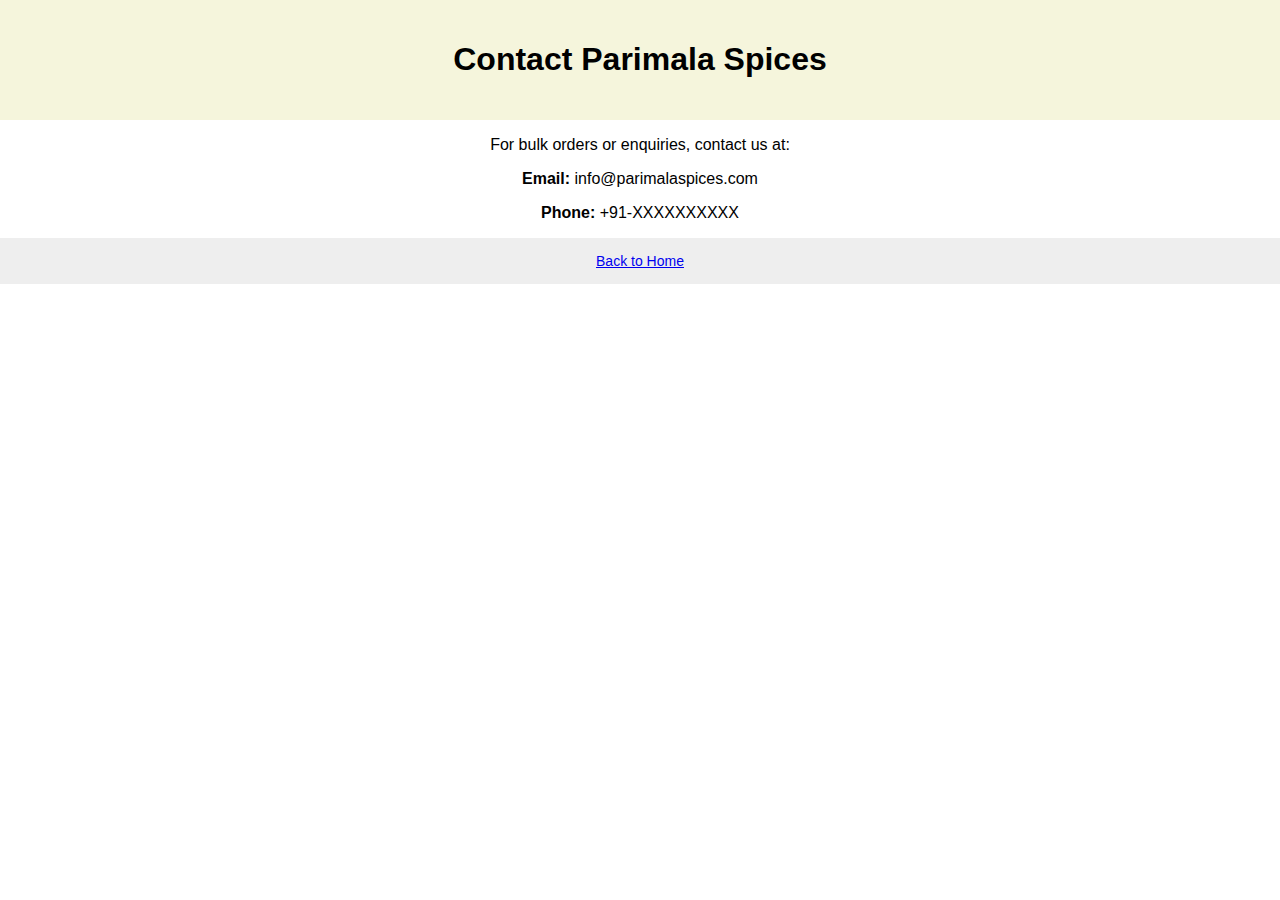
<file: contact.html>
<!DOCTYPE html>
<html lang="en">
<head>
  <meta charset="UTF-8">
  <title>Contact Us - Parimala Spices</title>
  <link rel="stylesheet" href="style.css">
</head>
<body>
  <header>
    <h1>Contact Parimala Spices</h1>
  </header>
  <main>
    <p>For bulk orders or enquiries, contact us at:</p>
    <p><strong>Email:</strong> info@parimalaspices.com</p>
    <p><strong>Phone:</strong> +91-XXXXXXXXXX</p>
  </main>
  <footer>
    <a href="index.html">Back to Home</a>
  </footer>
</body>
</html>
</file>
<file: style.css>
body {
  font-family: Arial, sans-serif;
  margin: 0;
  padding: 0;
  text-align: center;
}

header {
  background-color: #f5f5dc;
  padding: 20px;
}

.product-section {
  display: block;
  padding: 20px;
}

.product {
  margin-bottom: 30px;
  border: 1px solid #ccc;
  padding: 15px;
  max-width: 600px;
  margin-left: auto;
  margin-right: auto;
}

.product img {
  max-width: 100%;
  height: auto;
}

footer {
  background-color: #eee;
  padding: 15px;
  font-size: 14px;
}
</file>
